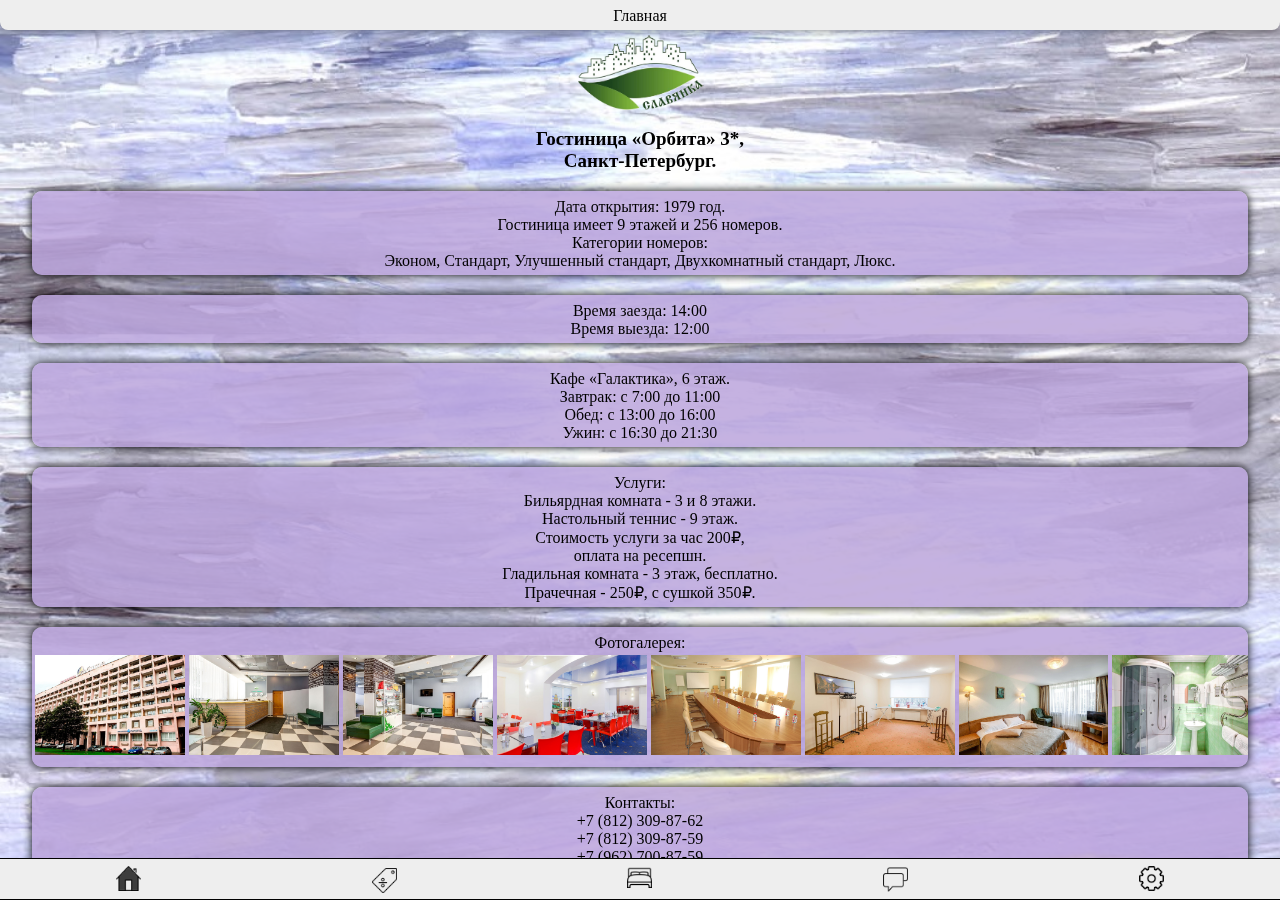
<file: source/web/index.html>
<!doctype html>
<html lang="ru">
    <head>
        <meta charset="UTF-8">
        <meta name="viewport"
               content="width=device-width, user-scalable=no, initial-scale=1.0, maximum-scale=1.0, minimum-scale=1.0">
        <meta http-equiv="X-UA-Compatible" content="ie=edge">

        <script type="text/javascript" src="js/menu_change.js">

        </script>
        <link rel="stylesheet" href = "style/main.css">
    <title>Document</title>
    </head>
    <body>

    <!------------------------ОКНА------------------------------------------------------->
        <iframe class = "mainWindow" id="iframe_main" src = "pages/main.html">

        </iframe>
        <iframe class = "mainWindow" id="iframe_chat" src = "pages/chat.html">

        </iframe>
        <iframe class = "mainWindow" id="iframe_disc" src = "pages/disc.html">

        </iframe>
        <iframe class = "mainWindow" id="iframe_settings" src = "pages/auth.html">

        </iframe>
        <iframe class = "mainWindow" id="iframe_rooms" src = "pages/booking_room.html">

        </iframe>
    <!--------------------------------------------------------------------------------->


        <div class="menu" id="menu">
           <table border = '0'>
               <tr>
            <td align="center" onclick = "home_f()">
                    <img id = "home" style=" position: relative; top:-2px;" src = "img/icons/home_a.png">
            </td>
            <td align="center" onclick = "disc_f()">
                    <img id = "discond" src="img/icons/discond.png">
            </td>
            <td align="center" onclick="bed_f()">
                    <img id = "bed" style=" position: relative; top:-5px;" src="img/icons/bed.png">
            </td>
            <td align="center" onclick = "chat_f()">
                    <img id = "chat" style=" position: relative; top:-1px;" src="img/icons/chat.png">
            </td>
            <td align="center" onclick = "sett_f()">
                    <img id = "settings" src="img/icons/settings.png" style=" position: relative; top:-2px;">
            </td>
               </tr>
           </table>
        </div>

    <script>
        clearAll();
        home_f();
    </script>
    </body>
</html>
</file>
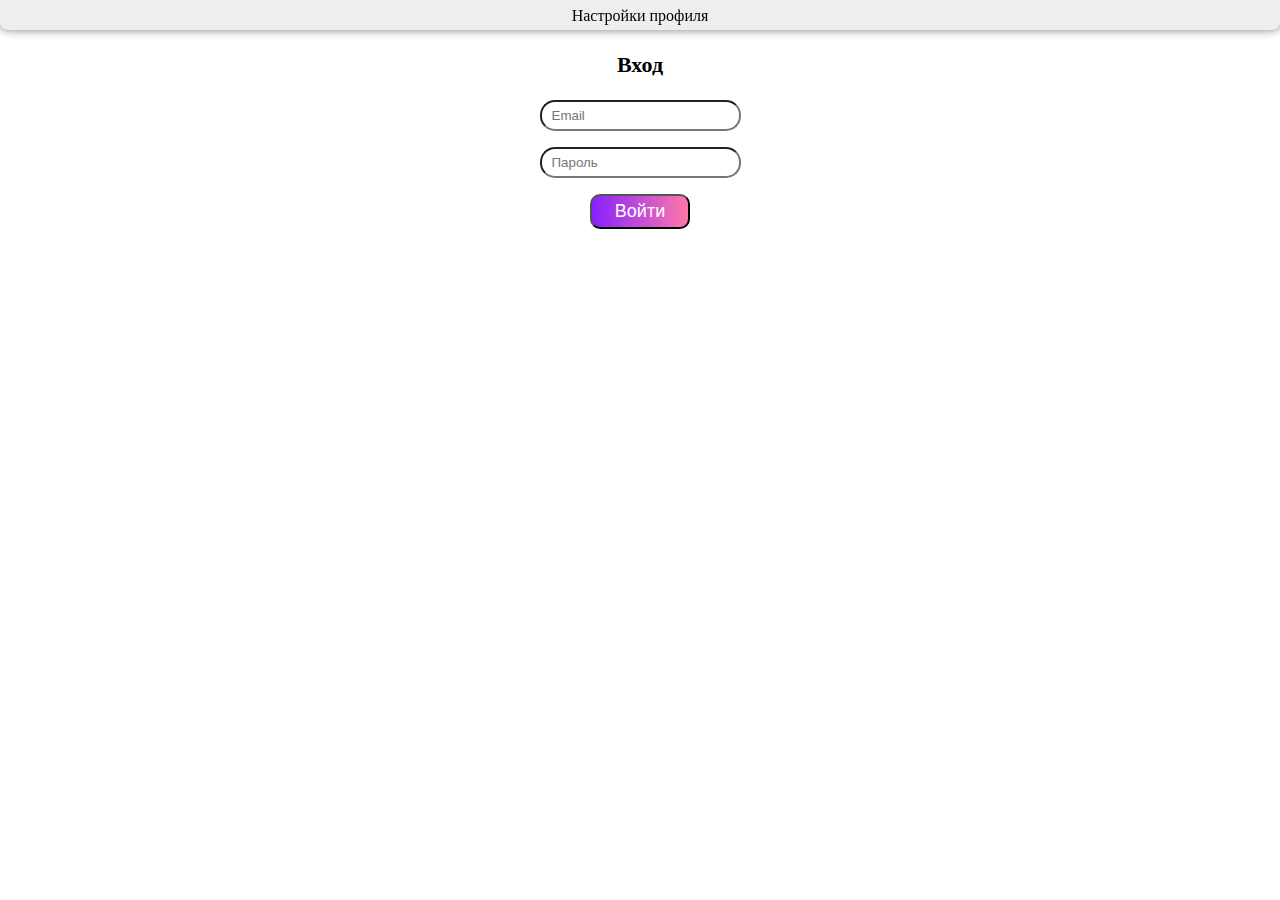
<file: source/web/pages/auth.html>
<!DOCTYPE html>
<html lang="en">
<head>
    <meta charset="UTF-8">
    <link rel = "stylesheet" href = "style/general.css">
    <link rel="stylesheet" href="style/auth_s.css">
    <title>auth</title>
</head>
<body>
    <div class = "header_text">
        <text>Настройки профиля</text>
    </div>
    <div id = "auth_box" class="content">
        <p style = "font-size: 22px; font-weight: bold;">Вход</p>
        <p><input type="text" id = "auth_mail" placeholder="Email"> </p>
        <p><input type = "password" id="auth_pass" placeholder="Пароль"></p>
        <input class = "enter_button" type="button" value = "Войти" onclick="location.href = 'settings.html'">
    </div>
</body>
</html>
</file>
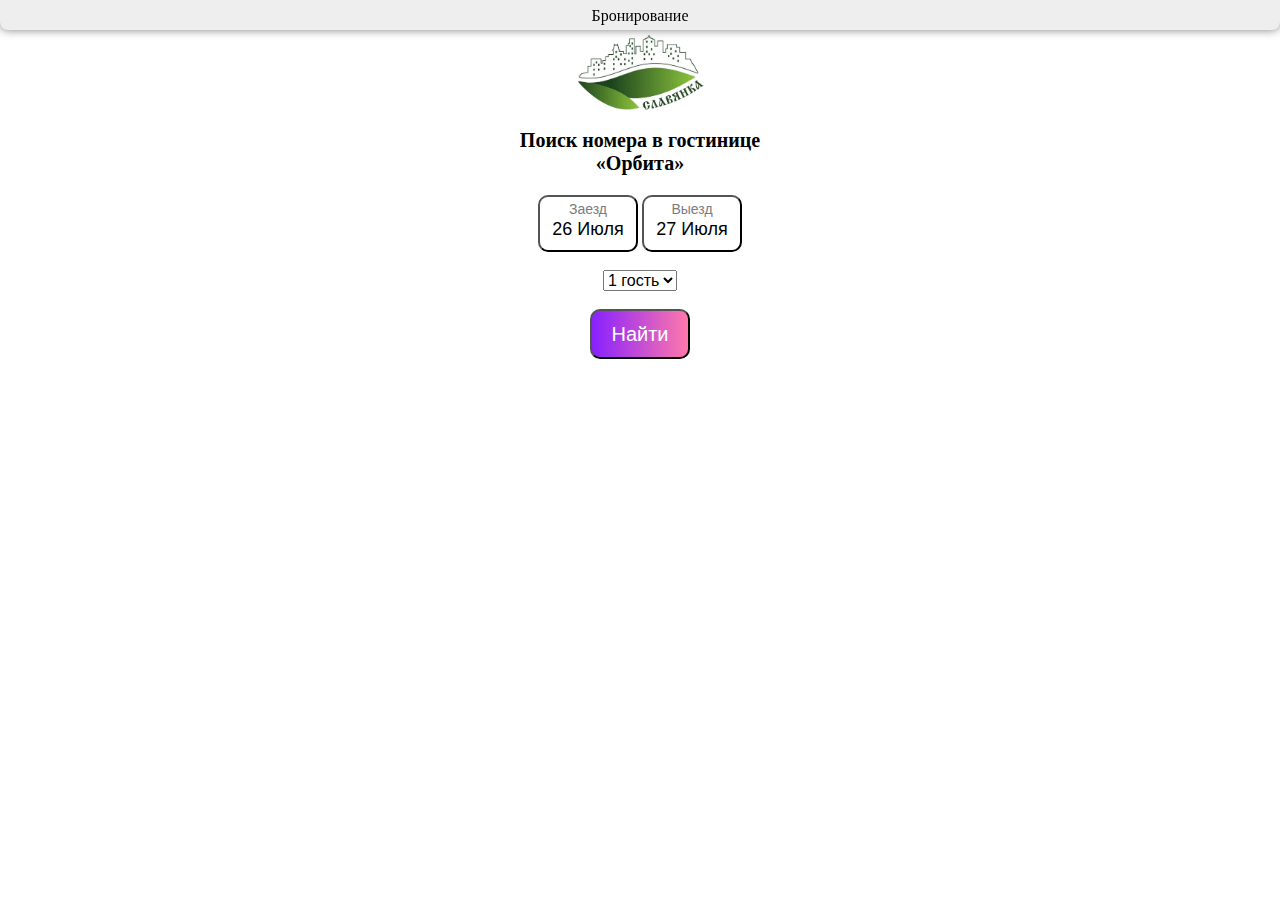
<file: source/web/pages/booking_room.html>
<!DOCTYPE html>
<html lang="en">
<head>
    <meta charset="UTF-8">
    <link rel = "stylesheet" href = "style/general.css">
    <link rel = "stylesheet" href = "style/booking_room_s.css">
    <link rel = "stylesheet" href = "style/rooms_s.css">
    <script src="js/room_script.js"></script>
    <title>booking</title>
    <script src="../components/moment.min.js"></script>
    <script src="../components/jquery.min.js"></script>
    <script src="../components/daterangepicker.min.js"></script>
    <link rel="stylesheet" href="../components/daterangepicker.css">

</head>
<body>
    <div class = "header_text">
        <text>Бронирование</text>
    </div>
    <div class="content">
        <img src="../img/logo.png" id="logo_img">
        <p style = "font-size: 20px; font-weight: bold;">Поиск номера в гостинице<br>«Орбита»</p>

        <button name = "zaezd" class="calendar_button">

            <snap style = "color: #7c7c7c; font-size: 14px">Заезд</snap><br>
            <snap id="arrival_date">21 июня</snap>
        </button>
        <button name = "viezd" class="calendar_button">
            <snap style = "color: #7c7c7c; font-size: 14px">Выезд</snap><br>
            <snap id = "departure_date">22 июня</snap>
        </button>
        <br>
        <br>
        <select style="font-size:16px;  outline: 0;">
            <option>1 гость</option>
            <option>2 гостя</option>
            <option>3 гостя</option>
            <option>4 гостя</option>
        </select>
        <br>
        <br>
        <button id = "find_button" onclick="openRoomList()">
            Найти
        </button>

        <div id = "big_block">
           <p>Доступные номера категорий:</p>
            <div class="info_block">
                <b class="categ_name">Люкс</b><hr>

                <p><span class = "price">от 6450₽</span><br>1-4 чел., 34м<sup>2</sup></sup></p>
                <img src="../img/rooms/lux.jpg">
                <button>Забронировать</button>
            </div>
            <div class="info_block">
                <b class="categ_name">Двухкомнатный cтандарт</b><hr>

                <p><span class = "price">от 6050₽</span><br>1-3 чел., 34м<sup>2</sup></p>
                <img src="../img/rooms/dblstand.jpg">
                <button>Забронировать</button>
            </div>
            <div class="info_block">
                <b class="categ_name">Стандарт улучшенный</b><hr>

                <p><span class = "price">от 5650₽</span><br>1-2 чел., 22м<sup>2</sup></p>
                <img src="../img/rooms/ustand.jpg">
                <button>Забронировать</button>
            </div>
            <div class="info_block">
                <b class="categ_name">Стандарт</b><hr>
                <p><span class = "price">от 5350₽</span><br>1-3 чел., 20м<sup>2</sup></p>
                <img src="../img/rooms/stand.jpg">
                <button>Забронировать</button>
            </div>
            <div class="info_block">
                <b class="categ_name">Эконом</b><hr>

                <p><span class = "price">от 4550₽</span><br>1-3 чел., 18м<sup>2</sup></p>
                <img src="../img/rooms/econom.jpg">
                <button>Забронировать</button>
            </div>
        </div>
    </div>
    <script>
        datenow = getFDate();
        datemax = getMaxDate();
        $(function() {
            $('button[name="zaezd"]').daterangepicker({
                "locale": {
                    "format": "MM/DD/YYYY",
                    "separator": " - ",
                    "applyLabel": "Apply",
                    "cancelLabel": "Cancel",
                    "fromLabel": "From",
                    "toLabel": "To",
                    "customRangeLabel": "Custom",
                    "weekLabel": "W",
                    "daysOfWeek": [
                        "Вс",
                        "Пн",
                        "Вт",
                        "Cр",
                        "Чт",
                        "Пт",
                        "Сб"
                    ],
                    "monthNames": [
                        "Январь",
                        "Февраль",
                        "Март",
                        "Апрель",
                        "Май",
                        "Июнь",
                        "Июль",
                        "Август",
                        "Сентябрь",
                        "Октябрь",
                        "Ноябрь",
                        "Декабрь"
                    ],
                    "firstDay": 1
                },
                "singleDatePicker": true,
                "startDate": datenow,
                "minDate": datenow,
                "maxDate": datemax,
            }, function(start) {
                var selected_date = start.format("YY-MM-DD").split('-');
                document.getElementById('arrival_date').innerHTML = selected_date[2]+" "+month_list[parseInt(selected_date[1])-1];
            });
        });
        $(function() {
            $('button[name="viezd"]').daterangepicker({
                "locale": {
                    "format": "MM/DD/YYYY",
                    "separator": " - ",
                    "applyLabel": "Apply",
                    "cancelLabel": "Cancel",
                    "fromLabel": "From",
                    "toLabel": "To",
                    "customRangeLabel": "Custom",
                    "weekLabel": "W",
                    "daysOfWeek": [
                        "Вс",
                        "Пн",
                        "Вт",
                        "Cр",
                        "Чт",
                        "Пт",
                        "Сб"
                    ],
                    "monthNames": [
                        "Январь",
                        "Февраль",
                        "Март",
                        "Апрель",
                        "Май",
                        "Июнь",
                        "Июль",
                        "Август",
                        "Сентябрь",
                        "Октябрь",
                        "Ноябрь",
                        "Декабрь"
                    ],
                    "firstDay": 1
                },
                "singleDatePicker": true,
                "startDate": datenow,
                "minDate": datenow,
                "maxDate": datemax,
                "opens": "left",

            }, function(start) {
                var selected_date = start.format("YY-MM-DD").split('-');
                document.getElementById('departure_date').innerHTML = selected_date[2]+" "+month_list[parseInt(selected_date[1])-1];

            });
        });


    </script>
</body>
</html>
</file>
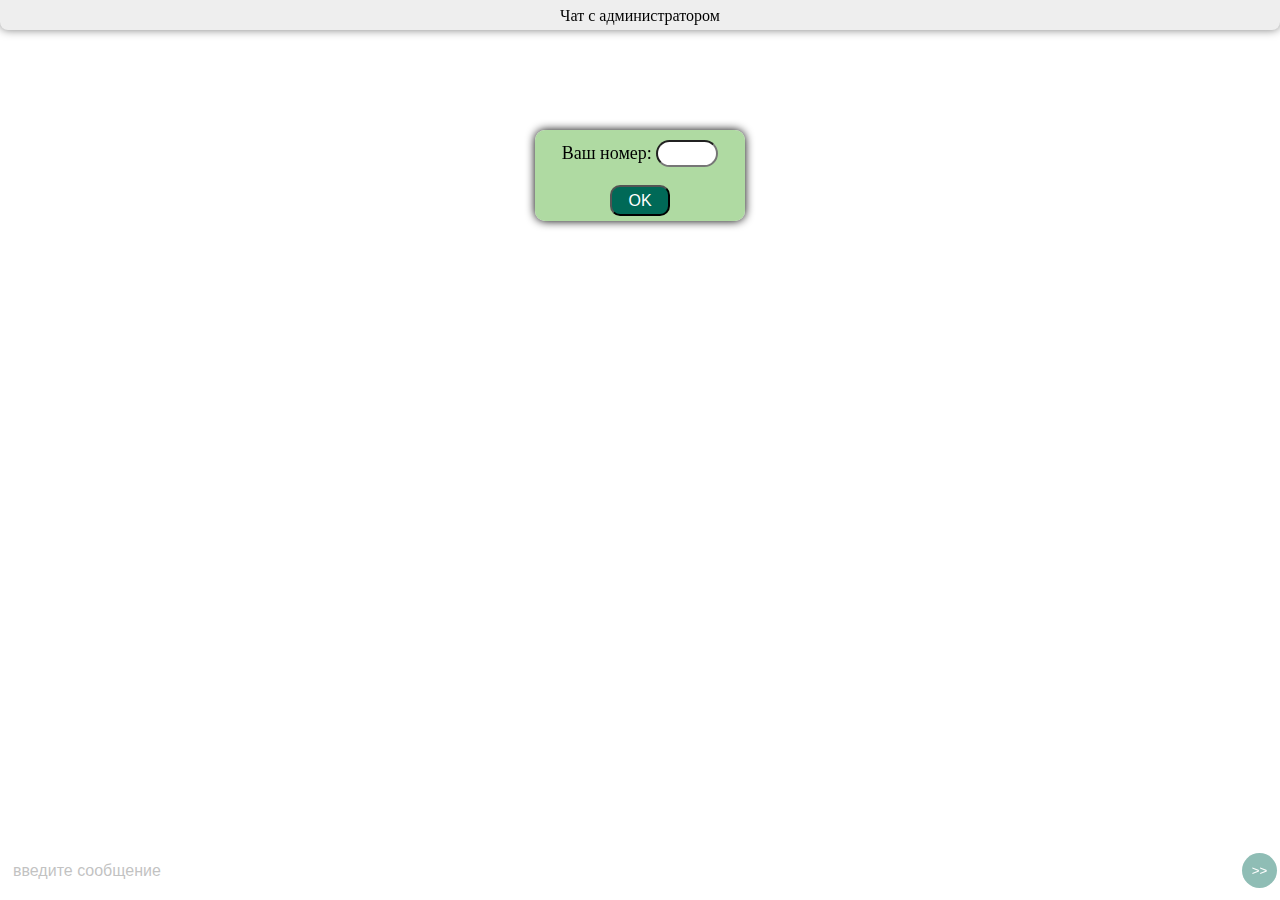
<file: source/web/pages/chat.html>
<!DOCTYPE html>
<html lang="en">
<head>
    <meta charset="UTF-8">
    <link rel = "stylesheet" href = "style/general.css">
    <link rel = "stylesheet" href = "style/chat_s.css">
    <script type="text/javascript" src="js/chat_script.js">

    </script>

    <title>chat</title>
</head>
<body>
<div id = "stop_chat">
    <div id="chat_authorization">
        <p>Ваш номер: <input id = "room_number" type = "text"  maxlength="3" size="3"></p>
        <button onclick="openAccess()">OK</button>
    </div>
</div>
    <div class = "header_text">
        <text>Чат c администратором</text>
    </div>

    <div id="chat_container">
    </div>


    <div class= "messageBox">
        <table>
            <tr>
                <td >
                    <input type = "text" id = "message_text" placeholder="введите сообщение">
                </td>
                <td style="width: 30px;">
                    <input type="button" id = "submit_button" value=">>" onclick = add_message(document.getElementById("message_text").value)>
                </td>
            </tr>
        </table>
    </div>

</body>
</html>
</file>
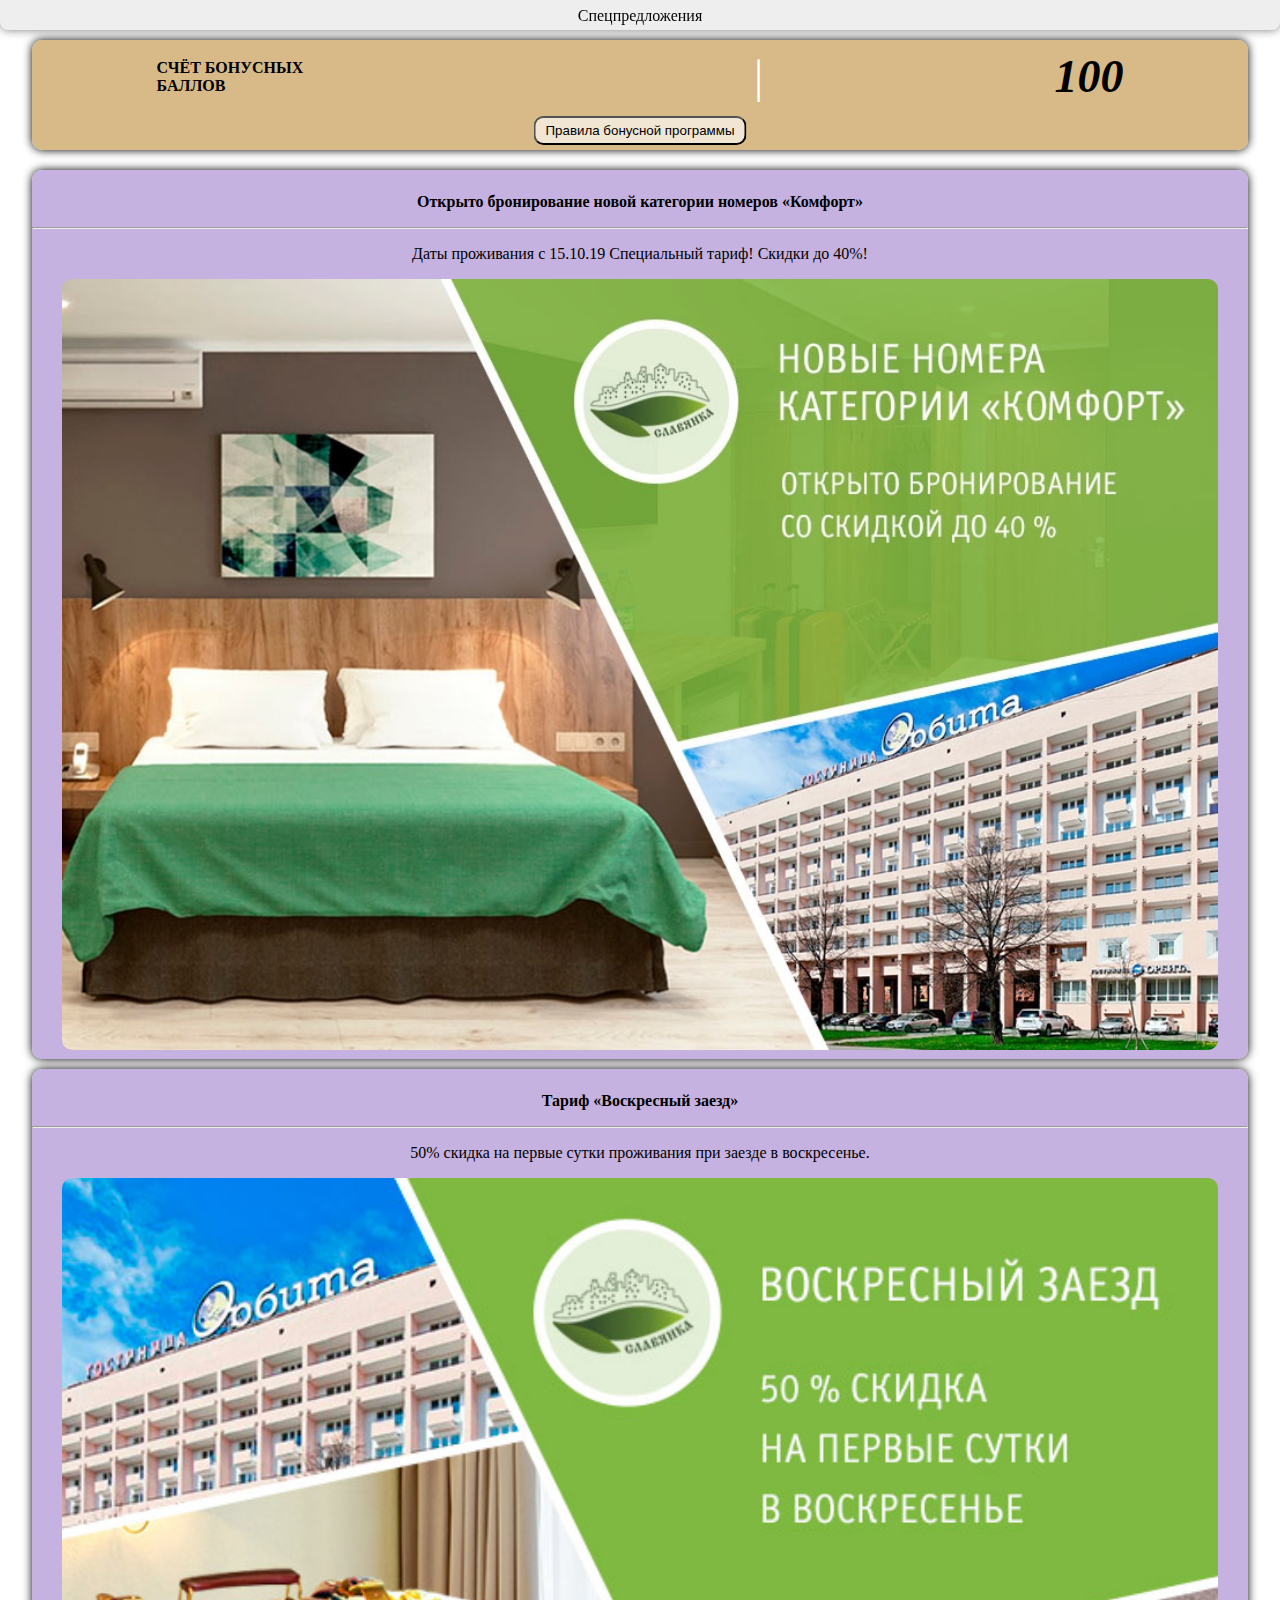
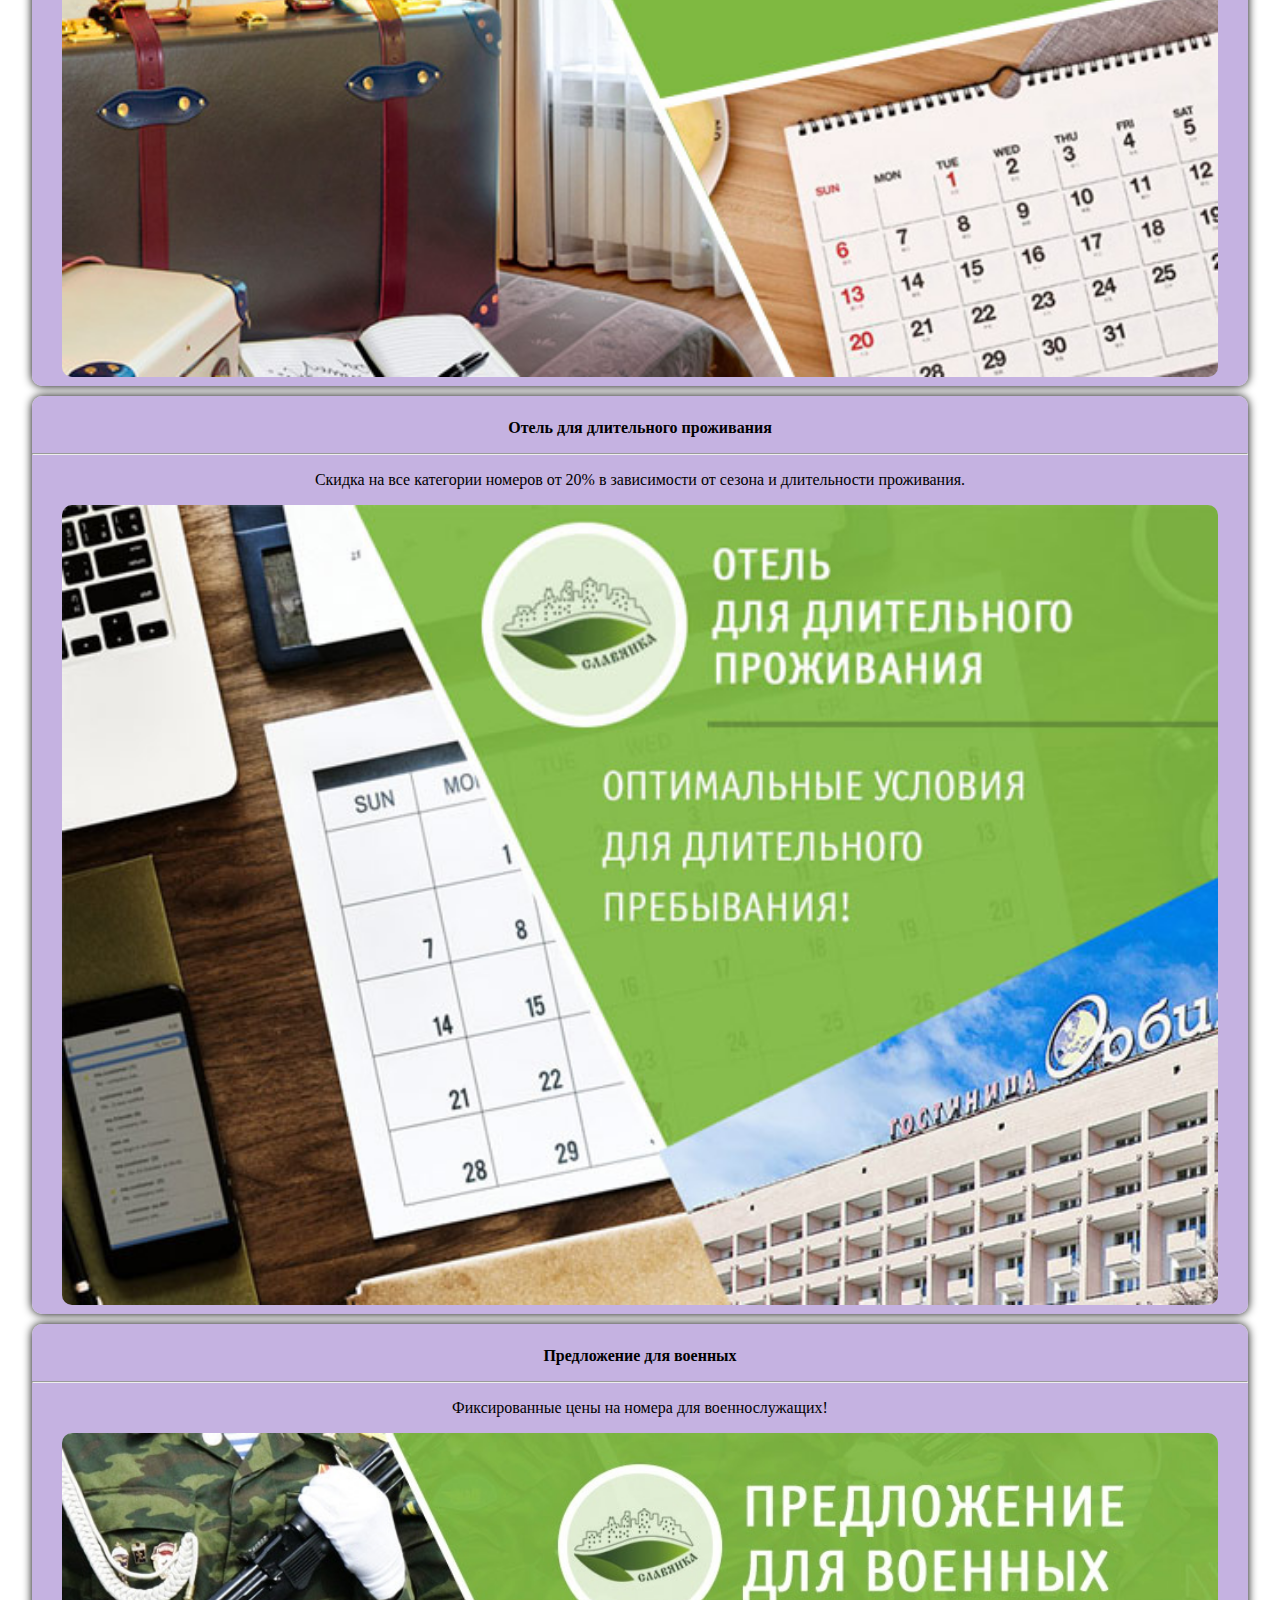
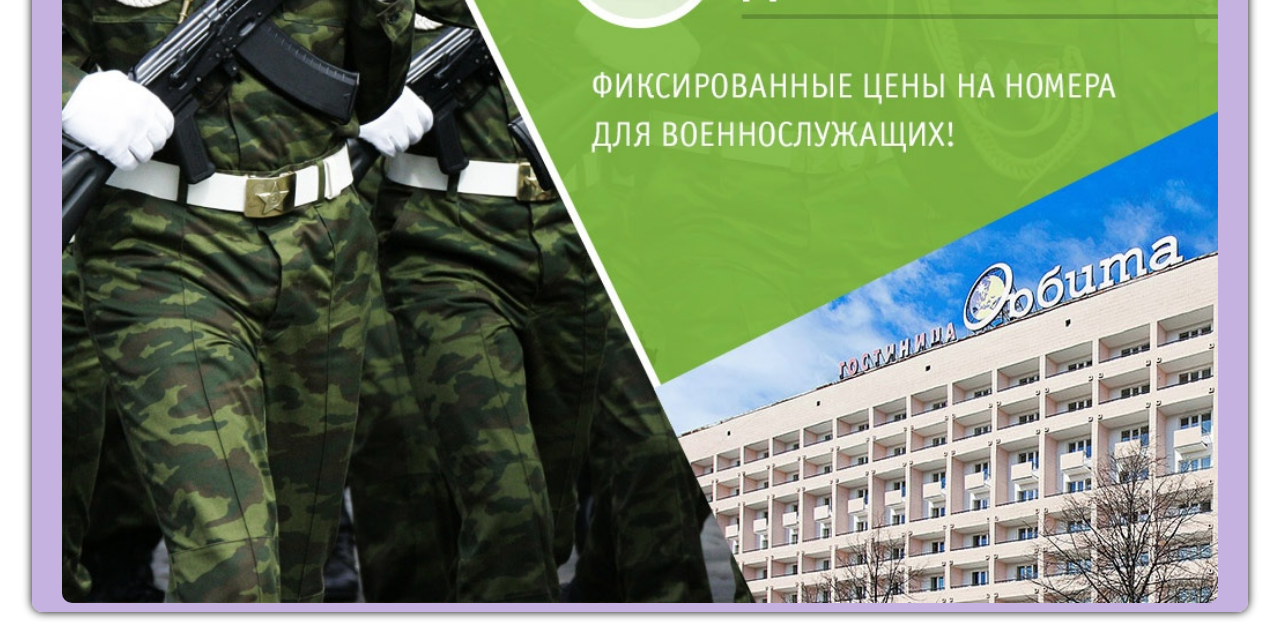
<file: source/web/pages/disc.html>
<!DOCTYPE html>
<html lang="en">
<head>
    <meta charset="UTF-8">
    <link rel = "stylesheet" href = "style/general.css">
    <link rel="stylesheet" href="style/disc_s.css">
    <title>disc</title>
    <script src="js/disc_script.js"></script>
</head>
<body>
    <div class = "header_text">
        <text>Спецпредложения</text>
    </div>
    <div class="disc_content">

        <div id="score_block">
            <table style="margin-bottom: 10px; width: 80%; margin-left: 50%; transform: translateX(-50%);">
                <tr>
                    <td style="text-align: left">
                        <span style=""><b>СЧЁТ БОНУСНЫХ<br>БАЛЛОВ</b></span>
                    </td>
                    <td>
                        <span style="font-size:46px;color: white;">|</span>
                    </td>
                    <td style="text-align: right;">
                        <span style="font-weight: bold; font-style:italic; font-size:46px; padding-left: 10px;">100</span>
                    </td>
                </tr>
            </table>
            <button id = "score_information_button" onclick = "openScoreInformation();">
                Правила бонусной программы
            </button>
        </div>
        <div id = "content-score_information">

        </div>
        <div class="info_block">
           <p><b>Открыто бронирование новой категории номеров «Комфорт»</b></p><hr>

            <p>Даты проживания с 15.10.19
                Специальный тариф! Скидки до 40%!</p>
            <img src="../img/discs/komfort-40.jpg">
        </div>

        <div class="info_block">
            <p><b>Тариф «Воскресный заезд»</b></p><hr>
                <p>50% скидка на первые сутки проживания при заезде в воскресенье.</p>
            <img src="../img/discs/sunday-check-ins.jpg">
        </div>
        <div class="info_block">
            <p><b>Отель для длительного проживания</b></p><hr>
            <p>Скидка на все категории номеров от 20% в зависимости от сезона и длительности проживания.</p>
            <img src="../img/discs/long-stays.jpg">
        </div>
        <div class="info_block">
            <p><b>Предложение для военных</b></p><hr>
            <p>Фиксированные цены на номера для военнослужащих!</p>

            <img src = "../img/discs/military.jpg">
        </div>

    </div>

</body>
</html>
</file>
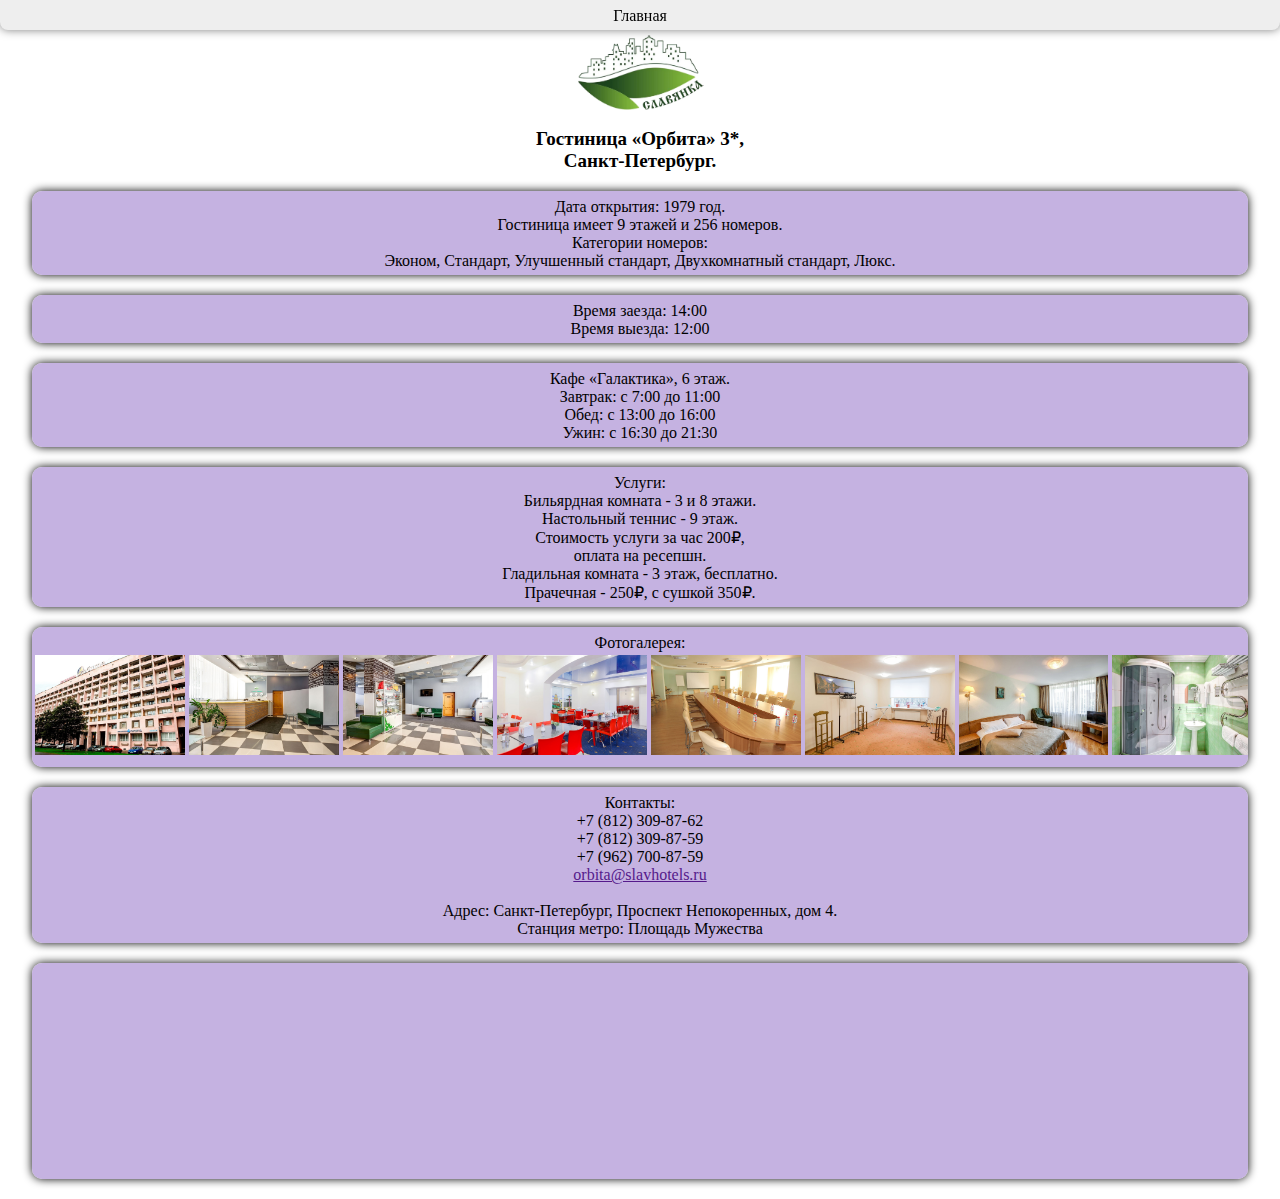
<file: source/web/pages/main.html>
<!DOCTYPE html>
<html lang="en">
<head>
    <meta charset="UTF-8">
    <link rel = "stylesheet" href = "style/general.css">
    <link rel = "stylesheet" href = "style/main_s.css">
    <title>main</title>
</head>
<body>
    <div class = "header_text">
        <text>Главная</text>
    </div>
    <div class="content">
        <img src="../img/logo.png" id="logo_img" >
        <p style = "font-size: 19px; font-weight: bold;">Гостиница «Орбита» 3*,<br> Санкт-Петербург. </p>
        <div class="info_block">
            Дата открытия: 1979 год.<br>
            Гостиница имеет 9 этажей и 256 номеров.<br>
            Категории номеров:<br>
            Эконом, Стандарт, Улучшенный стандарт, Двухкомнатный стандарт, Люкс.
        </div>
        <div class="info_block">
            Время заезда: 14:00<br>
            Время выезда: 12:00
        </div>
        <div class="info_block">
            Кафе «Галактика», 6 этаж.<br>
            Завтрак: с 7:00 до 11:00<br>
            Обед: с 13:00 до 16:00<br>
            Ужин: с 16:30 до 21:30
        </div>
        <div class="info_block">
            Услуги:<br>
            Бильярдная комната - 3 и 8 этажи.<br>
            Настольный теннис - 9 этаж.<br>
            Стоимость услуги за час 200₽,<br>
            оплата на ресепшн.<br>
            Гладильная комната - 3 этаж, бесплатно.<br>
            Прачечная - 250₽, с сушкой 350₽.
        </div>
        <div class="info_block">
            Фотогалерея:
            <div id="photo_gallery">
                <table id = "photo_table">
                    <tr>
                        <td>
                            <img src="../img/photogallery/1.jpg" >
                        </td>
                        <td>
                            <img src="../img/photogallery/2.jpg" >
                        </td>
                        <td>
                            <img src="../img/photogallery/3.jpg" >
                        </td>
                        <td>
                            <img src="../img/photogallery/4.jpg" >
                        </td>
                        <td>
                            <img src="../img/photogallery/5.jpg" >
                        </td>
                        <td>
                            <img src="../img/photogallery/6.jpg" >
                        </td>
                        <td>
                            <img src="../img/photogallery/7.jpg" >
                        </td>
                        <td>
                            <img src="../img/photogallery/8.jpg" >
                        </td>
                        <td>
                            <img src="../img/photogallery/9.jpg" >
                        </td>
                    </tr>
                </table>
            </div>
        </div>
        <div class="info_block">
            Контакты:<br>
            +7 (812) 309-87-62<br>
            +7 (812) 309-87-59<br>
            +7 (962) 700-87-59<br>
            <a href="">orbita@slavhotels.ru</a><br><br>
            Адрес: Санкт-Петербург, Проспект Непокоренных, дом 4.<br>
            Станция метро: Площадь Мужества
        </div>
        <div class="info_block">
            <iframe src="https://yandex.ru/map-widget/v1/?um=constructor%3A3d59bdfb8334df372decc20b8531b435229ddcf0a16f2c1adb6afa7998da2580&amp;source=constructor"
                    style = "  width:calc(100% - 15px); height:200px; " frameborder="0"></iframe>
        </div>

    </div>
</body>
</html>
</file>
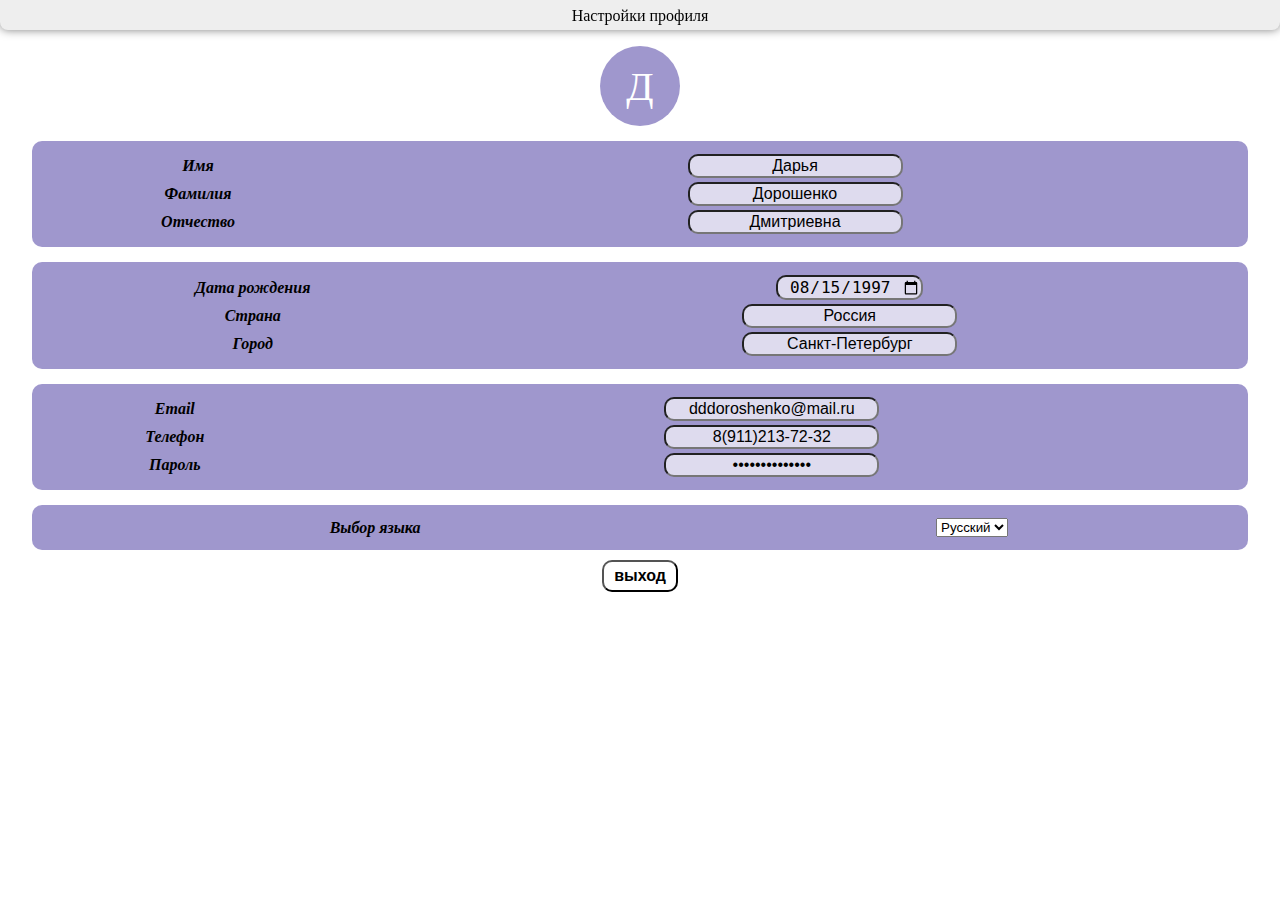
<file: source/web/pages/settings.html>
<!DOCTYPE html>
<html lang="en">
<head>
    <meta charset="UTF-8">
    <title>settings</title>
    <link rel="stylesheet" href="style/general.css">
    <link rel="stylesheet" href="style/settings_s.css">
    <script src="js/prof_settings_script.js"></script>
    <script src="../components/jquery.min.js"></script>
</head>
<body>
<div class = "header_text">
    <text>Настройки профиля</text>
</div>
<div id="prof_edit" class="content">
    <div id="avatar">

    </div>
    <table align="center" >
        <tr>
            <td>
                Имя
            </td>
            <td>
                <input type="text" id = "YourName" onchange="changeAvatar()">
            </td>
        </tr>
        <tr>
            <td>
                Фамилия
            </td>
            <td>
                <input type="text" id = "SecondName">
            </td>
        </tr>
        <tr>
            <td>
                Отчество
            </td>
            <td>
                <input type="text" id="DadName">
            </td>
        </tr>
    </table>

    <table align="center" >
        <tr>
            <td>
                Дата рождения
            </td>
            <td>
                <input type="date" id = "BirthDate"   >

            </td>
        </tr>
        <tr>
            <td>
                Страна
            </td>
            <td>
                <input type="text" id = "Country">
            </td>
        </tr>
        <tr>
            <td>
                Город
            </td>
            <td>
                <input type="text" id="City">
            </td>
        </tr>
    </table>
    <table align="center">
        <tr>
            <td>
                Email
            </td>
            <td>
                <input type="text" id = "YourMail"  >

            </td>
        </tr>
        <tr>
            <td>
                Телефон
            </td>
            <td>
                <input type="text" id = "YourTel">
            </td>
        </tr>
        <tr>
            <td>
                Пароль
            </td>
            <td>
                <input type="password" id="YourPass">
            </td>
        </tr>
    </table>
    <table align="center">
        <tr>
            <td>
                Выбор языка
            </td>
            <td>
                <select>
                    <option>Русский</option>
                    <option>English</option>
                </select>

            </td>
        </tr>
    </table>
    <button onclick="location.href='auth.html'">выход</button>
</div>
<script>
    fillData('dorosh');
</script>
</body>
</html>
</file>
<file: source/web/style/main.css>
body
{
/*background-color: #c7dbc2;*/
    background-image: url("../img/backgrounds/petropavlo.jpg");
    background-position: bottom;
    background-size: 100vw auto;
}

.menu table{
    position:relative;
    width:100vw;
    left:50%;
    transform:translateX(-50%);
}

.menu
{
    position:fixed;
    top:100%;
    left:-1px;
    width:100%;
    transform: translateY(-100%);
    background-color: #eee;
    height: 40px;
    border-style:solid;
    border-color: #000;
    border-width: 1px;
}

.menu img{
    width:25px;
    height: 25px;
    margin-top:6px;
}
.mainWindow
{
    position:fixed;
    top:0px;
    left:0px;
    width:100%;
    height:calc(100vh - 40px);
    border-style: hidden;
}
</file>
<file: source/web/pages/style/general.css>
.header_text
{
    position:fixed;
    top:0px;
    left:0px;
    width:100%;
    height:30px;
    background-color: #eeeeee;
    align-content: center;
    box-shadow: 0 0 10px rgba(0,0,0,0.5);
    font-size: 16px;
    vertical-align: center;
    z-index: 999;
    border-radius:0 0 8px 8px;
}
.header_text text
{
    white-space: nowrap;
    position: fixed;
    top:7px;
    left:50%;
    transform: translate(-50%);
    z-index: 999;

}
.content
{
    position: absolute;
    top:30px;
    width:95%;
    text-align: center;
    left:50%;
    transform: translate(-50%,0);


}
</file>
<file: source/web/pages/style/auth_s.css>
.enter_button
{
    width:100px;
    height:35px;
    font-size: 18px;
    background: -webkit-linear-gradient(0deg, #8821ff, #ff78aa);
    color:#fff;
    border-radius: 10px;
    outline: 0;
}

#auth_mail
{
    padding: 6px 10px;
    border-radius: 15px;
    outline: 0;
}
#auth_pass
{
    padding: 6px 10px;
    border-radius: 15px;
    outline: 0;
}
</file>
<file: source/web/pages/style/booking_room_s.css>
#logo_img{
    position: relative;
    width: 130px;
    top:5px;
}
.calendar_button
{
    width:100px;
    padding-bottom: 10px;
    font-size: 18px;
    border-radius: 10px;
    background-color: white;
    outline: 0;
}
#find_button
{
    width:100px;
    height:50px;
    font-size: 20px;
    background: -webkit-linear-gradient(0deg, #8821ff, #ff78aa);
    color:#fff;
    border-radius: 10px;
    outline: 0;
}
</file>
<file: source/web/pages/style/rooms_s.css>
#big_block
{
    position:relative;
    margin-top:30px;
    background-color: rgba(237, 224, 255, 0.85);
    box-shadow: 0 0 10px #000000;
    width:95vw;
    text-align: center;
    padding-top:7px;
    padding-bottom: 5px;
    margin-bottom: 20px;
    border-radius: 10px;
    font-weight: bold;
    display: none;
}
.info_block .price
{
    font-size: 20px;

}
.info_block
{
    background-color: rgba(176, 160, 208, 0.89);
    width: 90%;
    margin: 10px auto;
    text-align: center;
    padding-top:7px;
    padding-bottom: 5px;
    border-radius: 10px;
   /* box-shadow: 0 0 10px #000000;*/
}
.info_block img
{
    width:95%;
    border-radius: 10px;
}
.info_block p
{
    padding-top: -10px;
    padding-bottom: -50px;
}
.info_block button
{
    margin-top: 5px;
    background-color: rgb(135, 105, 136);
    padding: 5px 10px;
    color:white;
    margin-left: calc(100% - 150px);
    border-radius:10px ;
    outline: 0;
}
.info_block .categ_name
{
    font-size: 20px;
}
</file>
<file: source/web/components/daterangepicker.css>
.daterangepicker {
  position: absolute;
  color: inherit;
  background-color: #fff;
  border-radius: 4px;
  border: 1px solid #ddd;
  width: 278px;
  max-width: none;
  padding: 0;
  margin-top: 7px;
  top: 100px;
  left: 20px;
  z-index: 3001;
  display: none;
  font-family: arial;
  font-size: 15px;
  line-height: 1em;
}

.daterangepicker:before, .daterangepicker:after {
  position: absolute;
  display: inline-block;
  border-bottom-color: rgba(0, 0, 0, 0.2);
  content: '';
}

.daterangepicker:before {
  top: -7px;
  border-right: 7px solid transparent;
  border-left: 7px solid transparent;
  border-bottom: 7px solid #ccc;
}

.daterangepicker:after {
  top: -6px;
  border-right: 6px solid transparent;
  border-bottom: 6px solid #fff;
  border-left: 6px solid transparent;
}

.daterangepicker.opensleft:before {
  right: 9px;
}

.daterangepicker.opensleft:after {
  right: 10px;
}

.daterangepicker.openscenter:before {
  left: 0;
  right: 0;
  width: 0;
  margin-left: auto;
  margin-right: auto;
}

.daterangepicker.openscenter:after {
  left: 0;
  right: 0;
  width: 0;
  margin-left: auto;
  margin-right: auto;
}

.daterangepicker.opensright:before {
  left: 9px;
}

.daterangepicker.opensright:after {
  left: 10px;
}

.daterangepicker.drop-up {
  margin-top: -7px;
}

.daterangepicker.drop-up:before {
  top: initial;
  bottom: -7px;
  border-bottom: initial;
  border-top: 7px solid #ccc;
}

.daterangepicker.drop-up:after {
  top: initial;
  bottom: -6px;
  border-bottom: initial;
  border-top: 6px solid #fff;
}

.daterangepicker.single .daterangepicker .ranges, .daterangepicker.single .drp-calendar {
  float: none;
}

.daterangepicker.single .drp-selected {
  display: none;
}

.daterangepicker.show-calendar .drp-calendar {
  display: block;
}

.daterangepicker.show-calendar .drp-buttons {
  display: block;
}

.daterangepicker.auto-apply .drp-buttons {
  display: none;
}

.daterangepicker .drp-calendar {
  display: none;
  max-width: 270px;
}

.daterangepicker .drp-calendar.left {
  padding: 8px 0 8px 8px;
}

.daterangepicker .drp-calendar.right {
  padding: 8px;
}

.daterangepicker .drp-calendar.single .calendar-table {
  border: none;
}

.daterangepicker .calendar-table .next span, .daterangepicker .calendar-table .prev span {
  color: #fff;
  border: solid black;
  border-width: 0 2px 2px 0;
  border-radius: 0;
  display: inline-block;
  padding: 3px;
}

.daterangepicker .calendar-table .next span {
  transform: rotate(-45deg);
  -webkit-transform: rotate(-45deg);
}

.daterangepicker .calendar-table .prev span {
  transform: rotate(135deg);
  -webkit-transform: rotate(135deg);
}

.daterangepicker .calendar-table th, .daterangepicker .calendar-table td {
  white-space: nowrap;
  text-align: center;
  vertical-align: middle;
  min-width: 32px;
  width: 32px;
  height: 24px;
  line-height: 24px;
  font-size: 12px;
  border-radius: 4px;
  border: 1px solid transparent;
  white-space: nowrap;
  cursor: pointer;
}

.daterangepicker .calendar-table {
  border: 1px solid #fff;
  border-radius: 4px;
  background-color: #fff;
}

.daterangepicker .calendar-table table {
  width: 100%;
  margin: 0;
  border-spacing: 0;
  border-collapse: collapse;
}

.daterangepicker td.available:hover, .daterangepicker th.available:hover {
  background-color: #eee;
  border-color: transparent;
  color: inherit;
}

.daterangepicker td.week, .daterangepicker th.week {
  font-size: 80%;
  color: #ccc;
}

.daterangepicker td.off, .daterangepicker td.off.in-range, .daterangepicker td.off.start-date, .daterangepicker td.off.end-date {
  background-color: #fff;
  border-color: transparent;
  color: #999;
}

.daterangepicker td.in-range {
  background-color: #ebf4f8;
  border-color: transparent;
  color: #000;
  border-radius: 0;
}

.daterangepicker td.start-date {
  border-radius: 4px 0 0 4px;
}

.daterangepicker td.end-date {
  border-radius: 0 4px 4px 0;
}

.daterangepicker td.start-date.end-date {
  border-radius: 4px;
}

.daterangepicker td.active, .daterangepicker td.active:hover {
  background-color: #357ebd;
  border-color: transparent;
  color: #fff;
}

.daterangepicker th.month {
  width: auto;
}

.daterangepicker td.disabled, .daterangepicker option.disabled {
  color: #999;
  cursor: not-allowed;
  text-decoration: line-through;
}

.daterangepicker select.monthselect, .daterangepicker select.yearselect {
  font-size: 12px;
  padding: 1px;
  height: auto;
  margin: 0;
  cursor: default;
}

.daterangepicker select.monthselect {
  margin-right: 2%;
  width: 56%;
}

.daterangepicker select.yearselect {
  width: 40%;
}

.daterangepicker select.hourselect, .daterangepicker select.minuteselect, .daterangepicker select.secondselect, .daterangepicker select.ampmselect {
  width: 50px;
  margin: 0 auto;
  background: #eee;
  border: 1px solid #eee;
  padding: 2px;
  outline: 0;
  font-size: 12px;
}

.daterangepicker .calendar-time {
  text-align: center;
  margin: 4px auto 0 auto;
  line-height: 30px;
  position: relative;
}

.daterangepicker .calendar-time select.disabled {
  color: #ccc;
  cursor: not-allowed;
}

.daterangepicker .drp-buttons {
  clear: both;
  text-align: right;
  padding: 8px;
  border-top: 1px solid #ddd;
  display: none;
  line-height: 12px;
  vertical-align: middle;
}

.daterangepicker .drp-selected {
  display: inline-block;
  font-size: 12px;
  padding-right: 8px;
}

.daterangepicker .drp-buttons .btn {
  margin-left: 8px;
  font-size: 12px;
  font-weight: bold;
  padding: 4px 8px;
}

.daterangepicker.show-ranges.single.rtl .drp-calendar.left {
  border-right: 1px solid #ddd;
}

.daterangepicker.show-ranges.single.ltr .drp-calendar.left {
  border-left: 1px solid #ddd;
}

.daterangepicker.show-ranges.rtl .drp-calendar.right {
  border-right: 1px solid #ddd;
}

.daterangepicker.show-ranges.ltr .drp-calendar.left {
  border-left: 1px solid #ddd;
}

.daterangepicker .ranges {
  float: none;
  text-align: left;
  margin: 0;
}

.daterangepicker.show-calendar .ranges {
  margin-top: 8px;
}

.daterangepicker .ranges ul {
  list-style: none;
  margin: 0 auto;
  padding: 0;
  width: 100%;
}

.daterangepicker .ranges li {
  font-size: 12px;
  padding: 8px 12px;
  cursor: pointer;
}

.daterangepicker .ranges li:hover {
  background-color: #eee;
}

.daterangepicker .ranges li.active {
  background-color: #08c;
  color: #fff;
}

/*  Larger Screen Styling */
@media (min-width: 564px) {
  .daterangepicker {
    width: auto;
  }

  .daterangepicker .ranges ul {
    width: 140px;
  }

  .daterangepicker.single .ranges ul {
    width: 100%;
  }

  .daterangepicker.single .drp-calendar.left {
    clear: none;
  }

  .daterangepicker.single .ranges, .daterangepicker.single .drp-calendar {
    float: left;
  }

  .daterangepicker {
    direction: ltr;
    text-align: left;
  }

  .daterangepicker .drp-calendar.left {
    clear: left;
    margin-right: 0;
  }

  .daterangepicker .drp-calendar.left .calendar-table {
    border-right: none;
    border-top-right-radius: 0;
    border-bottom-right-radius: 0;
  }

  .daterangepicker .drp-calendar.right {
    margin-left: 0;
  }

  .daterangepicker .drp-calendar.right .calendar-table {
    border-left: none;
    border-top-left-radius: 0;
    border-bottom-left-radius: 0;
  }

  .daterangepicker .drp-calendar.left .calendar-table {
    padding-right: 8px;
  }

  .daterangepicker .ranges, .daterangepicker .drp-calendar {
    float: left;
  }
}

@media (min-width: 730px) {
  .daterangepicker .ranges {
    width: auto;
  }

  .daterangepicker .ranges {
    float: left;
  }

  .daterangepicker.rtl .ranges {
    float: right;
  }

  .daterangepicker .drp-calendar.left {
    clear: none !important;
  }
}
</file>
<file: source/web/pages/style/chat_s.css>
body
{
    /*background-image: url("../../img/chat-background.jpg");*/
}
#message_text
{
    width:calc(100% - 20px);
    padding: 6px 10px;
    border-radius:15px ;
    border-style:none;
    font-size: 16px;
    outline: 0;
}
.messageBox
{
    position:fixed;
    top:100vh;
    left:0;
    width:100vw;
    transform: translateY(-50px);
}
.messageBox table
{
    width:100%;
}
#submit_button
{
    position: relative;
    border-style: none;
    width:35px;
    height:35px;
    border-radius:80%;
    outline:0;
    color:white;
    background-color: #006957;
    right: 0px;
}
#chat_container{
    margin-top: 35px;
}
.clearfix{
    clear:both;
}
.clearfix:before, .clearfix:after{
    content:"";
    display:table;
    clear:both;
}
.chat_in, .chat_out{
    padding:5px 0;
}
.message{
    color:#000;
    background: rgba(166, 214, 152, 0.9);
    border: rgb(149, 197, 135) 1px solid;
    box-shadow: black 0 0 10px;
    border-radius:8px;
    padding:3px 10px;
    max-width:70%;
}
.chat_in .message{
    float:left;
}
.chat_in .author
{

}
.chat_out .message{
    float:right;
}
.chat_out .author{

}
.author{
    margin-left: calc(100% - 12px);
    transform: translateX(-100%);
    display:block;
    color:#556c83;
    font-size: 10px;
    padding-top:1px;
}
#stop_chat
{
    position: fixed;
    top:30px;
    left:0;
    width: 100vw;
    height: 100vh;
    z-index: 998;
    background-color: rgba(255, 255, 255, 0.56);
}
#chat_authorization
{
    padding: 5px;
    position:relative;
    font-size: 18px;
    margin: 100px auto auto;
    width:200px;
    background: rgba(166, 214, 152, 0.9);
    z-index:999 ;
    text-align: center;
    box-shadow: 0 0 10px black;
    border-radius: 10px;
}
#chat_authorization input
{
    font-size: 18px;
    text-align: center;
    border-radius: 15px;
    outline: 0;
}
#chat_authorization p
{
    margin-top: 5px;
    margin-bottom: 1em;
}
#chat_authorization button
{
    margin:auto;
    background-color: #006957;
    padding-top: 5px;
    padding-bottom: 4px;
    font-size: 16px;
    color:white;
    width:60px;
    border-radius:10px ;
    outline: 0;
}
</file>
<file: source/web/pages/style/disc_s.css>
.info_block
{
    background-color: rgba(187, 164, 220, 0.85);
    text-align: center;
    padding-top:7px;
    padding-bottom: 5px;
    box-shadow: 0 0 10px #000000;
    margin-bottom: 10px;
    margin-top: 10px;
    border-radius: 10px;
}
#score_block
{
    position: relative;
    background-color: rgba(208, 174, 115, 0.85);
    padding-top:7px;
    padding-bottom: 5px;
    box-shadow: 0 0 10px #000000;
    margin-bottom: 20px;
    margin-top: 10px;
    border-radius: 10px;
}
#score_information
{
    background-color: rgb(208, 174, 115);
    text-align: justify;
    padding: 7px 7px 5px;
    box-shadow: 0 0 10px #000000;
    margin-top: -10px ;
    margin-bottom: 20px;
    border-radius: 0 0 10px 10px;
}

#score_information p
{
    text-indent: 30px;
}
.info_block img
{
  width:95%;
    border-radius: 10px;
}
.info_block p
{
    padding-top: -10px;
    padding-bottom: -50px;
}
.disc_content
{
    position: absolute;
    top:30px;
    width:95%;

    left:50%;
    transform: translate(-50%,0);
}
#score_information_button
{
    position:relative;
    left:50%;
    transform: translateX(-50%);
    border-radius: 10px;

    background-color: rgba(255,255,255,0.63);
    padding: 5px 10px;
    outline: 0;
}
#content-score_information
{

}
</file>
<file: source/web/pages/style/main_s.css>
#logo_img{
    position: relative;
    width: 130px;
    top:5px;
}
.info_block
{
    /*background-color: rgba(164, 126, 179, 0.80);*/
    background-color: rgba(187, 164, 220, 0.85);
    text-align: center;
    padding-top:7px;
    padding-bottom: 5px;
    box-shadow: 0 0 10px #000000;
    margin-bottom: 20px;
    border-radius: 10px;
}
#photo_table
{
    width:100%;
}

#photo_table img
{
    height:100px;
}
#photo_gallery
{
    overflow: auto;
}
</file>
<file: source/web/pages/style/settings_s.css>
#prof_edit
{
    top:6px;
}
#auth
{

}
#prof_edit table
{
    width: 100%;
    padding: 10px;
    border-radius: 10px;
    color: #000000;
    margin-top: 15px;
    font-weight: bold;
    font-style: italic;
    font-size: 16px;
    background-color: rgba(143, 134, 197, 0.86);
}
#prof_edit input
{
    border-radius: 10px;
    background-color: rgba(255, 255, 255, 0.66);
    color: #000000;
    text-align: center;
    font-size: 16px;

}
#prof_edit button
{
    margin-top: 10px;
    font-size: 16px;
    background-color: rgba(255,255,255, 0.86);
    padding: 5px 10px;
    margin-bottom: 15px;
    font-weight: bold;
    border-radius: 10px;
    outline: 0;
}
#avatar
{
    position: relative;
    left:50%;
    transform: translateX(-50%);
    width:80px;
    height:80px;
    font-size: 40px;
    border-radius: 100%;
    background-color: rgba(143, 134, 197, 0.86);
    color:white;
    text-anchor: middle;
}
</file>
